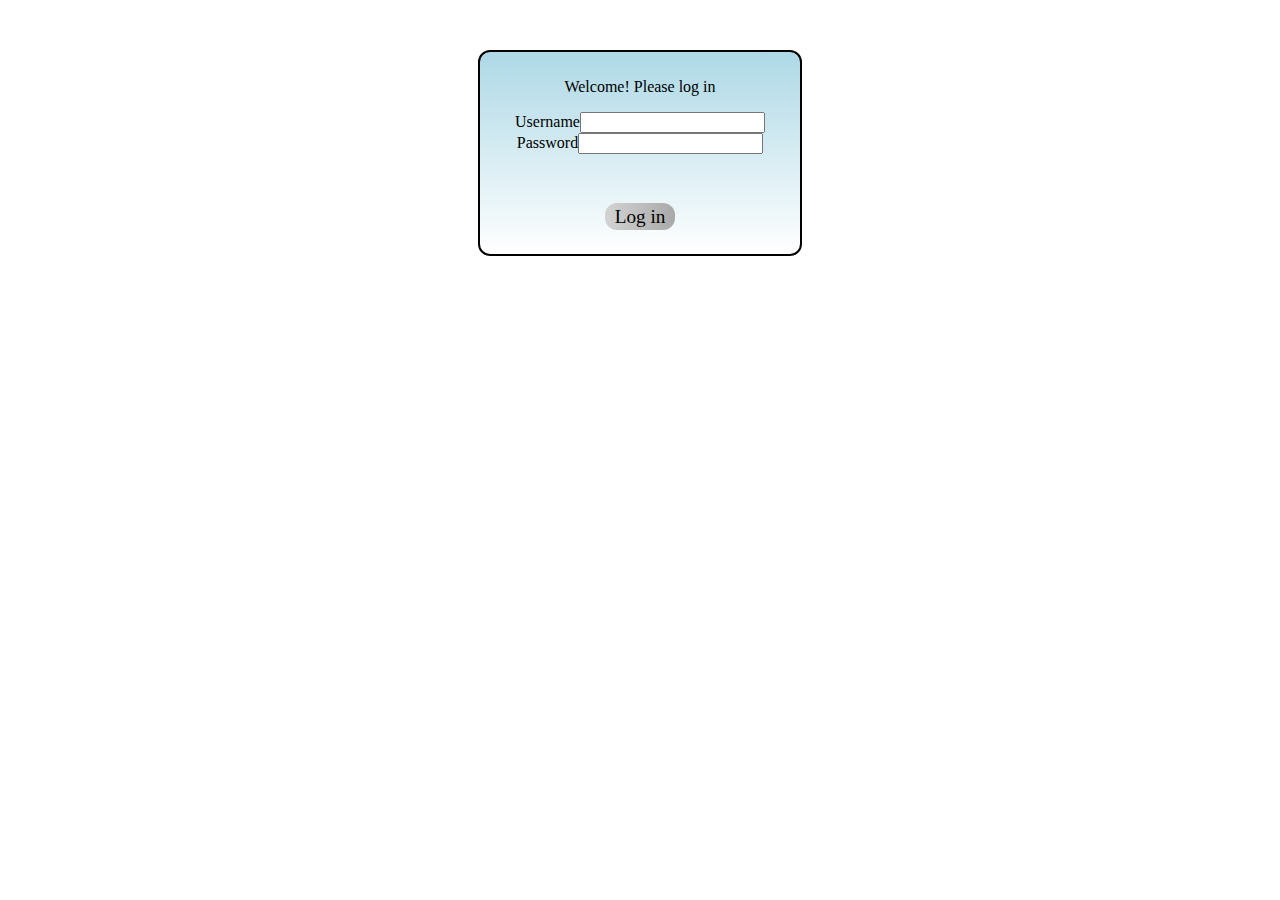
<file: index.html>
<html>
    <head>
        <link rel="stylesheet" href="style.css"/>
        <title>Login form</title>
    </head>
    <body>
        <div id="container">
            <p>Welcome! Please log in</p>
        
            <form>
                <label for="usernameinput">Username</label><input type="text" id="usernameinput"/><br/>
                <label for="passwordinput">Password</label><input type="text" id="passwordinput"/>
                <p id="message"></p>
                <br/><br/>
                <a href="#" onclick="verifyUser()"> Log in </a>
            </form>
        </div>
        <script>
            function verifyUser(){
                var username = document.getElementById("usernameinput").value;
                var password = document.getElementById("passwordinput").value;
                
                checkUserCreds(username, password);
            }
            
            function checkUserCreds(username, password){
                var systemUsername = "Bond";
                var systemPassword = "007";
                
                if(username == systemUsername && password == systemPassword){
                    document.getElementById("message").innerHTML = "Correct. Logging you in...";
                }else{
                    document.getElementById("message").innerHTML = "Incorrect username and password"
                }
            }
        </script>
    </body>
</html>
</file>
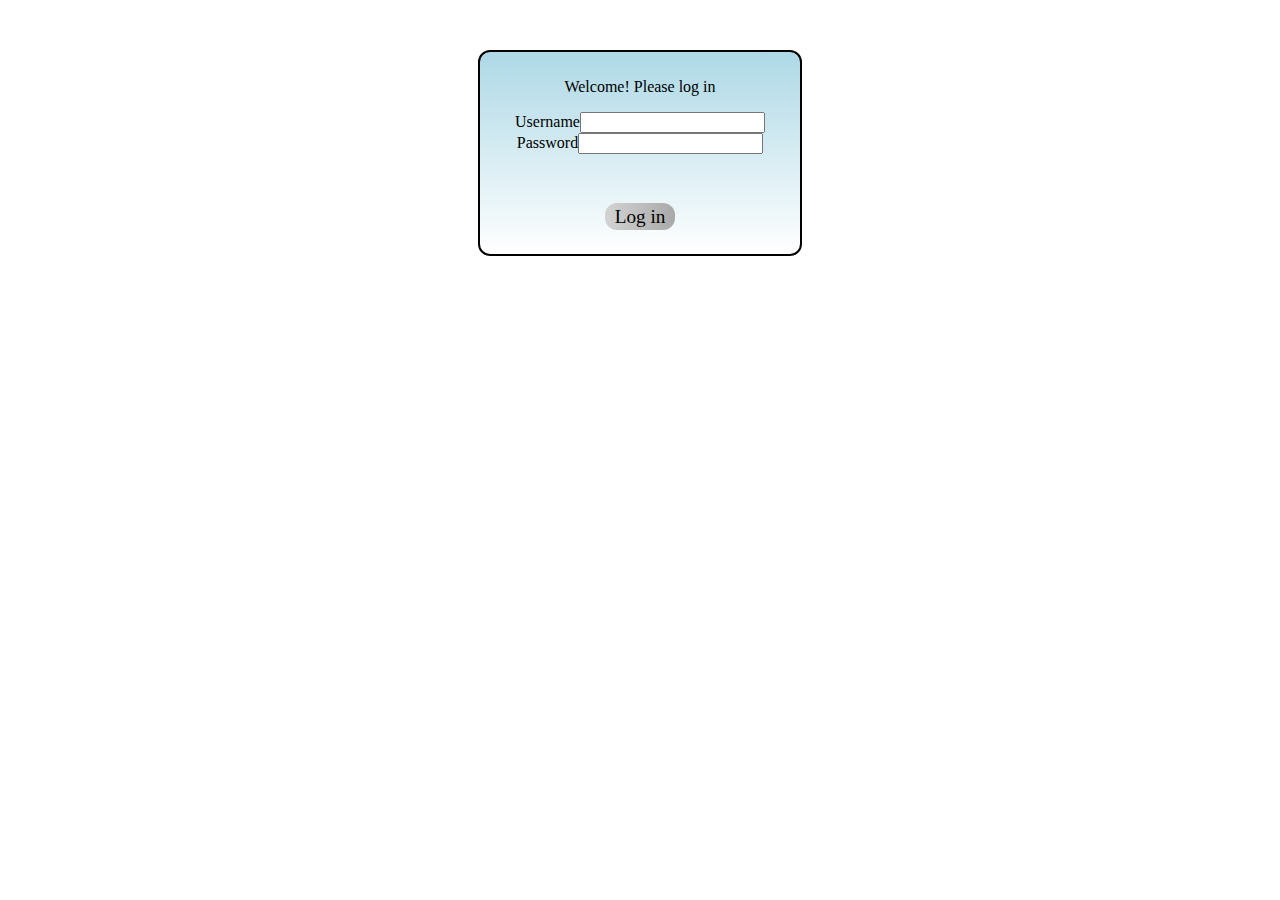
<file: loginform.html>
<html>
    <head>
        <link rel="stylesheet" href="style.css"/>
        <title>Login form</title>
    </head>
    <body>
        <div id="container">
            <p>Welcome! Please log in</p>
        
            <form>
                <label for="usernameinput">Username</label><input type="text" id="usernameinput"/><br/>
                <label for="passwordinput">Password</label><input type="text" id="passwordinput"/>
                <p id="message"></p>
                <br/><br/>
                <a href="#" onclick="verifyUser()"> Log in </a>
            </form>
        </div>
        <script>
            function verifyUser(){
                var username = document.getElementById("usernameinput").value;
                var password = document.getElementById("passwordinput").value;
                
                checkUserCreds(username, password);
            }
            
            function checkUserCreds(username, password){
                var systemUsername = "Bond";
                var systemPassword = "007";
                
                if(username == systemUsername && password == systemPassword){
                    document.getElementById("message").innerHTML = "Correct. Logging you in...";
                }else{
                    document.getElementById("message").innerHTML = "Incorrect username and password"
                }
            }
        </script>
    </body>
</html>
</file>
<file: style.css>
#container{
    width: 300px;
    margin: auto;
    border: 2px solid black;
    border-radius: 12px;
    padding: 10px;
    text-align: center;
    background: linear-gradient(to bottom, lightblue, white);
    margin-top: 50px;
}
a{
    text-decoration: none;
    
    color: black;
    border-radius: 12px;
    font-size: larger;
    padding: 3px 10px;
    background: linear-gradient(to right, lightgray, darkgray);
}

a:hover{
    background: linear-gradient(to right, darkgray, lightgray);
    color: white;
}
</file>
